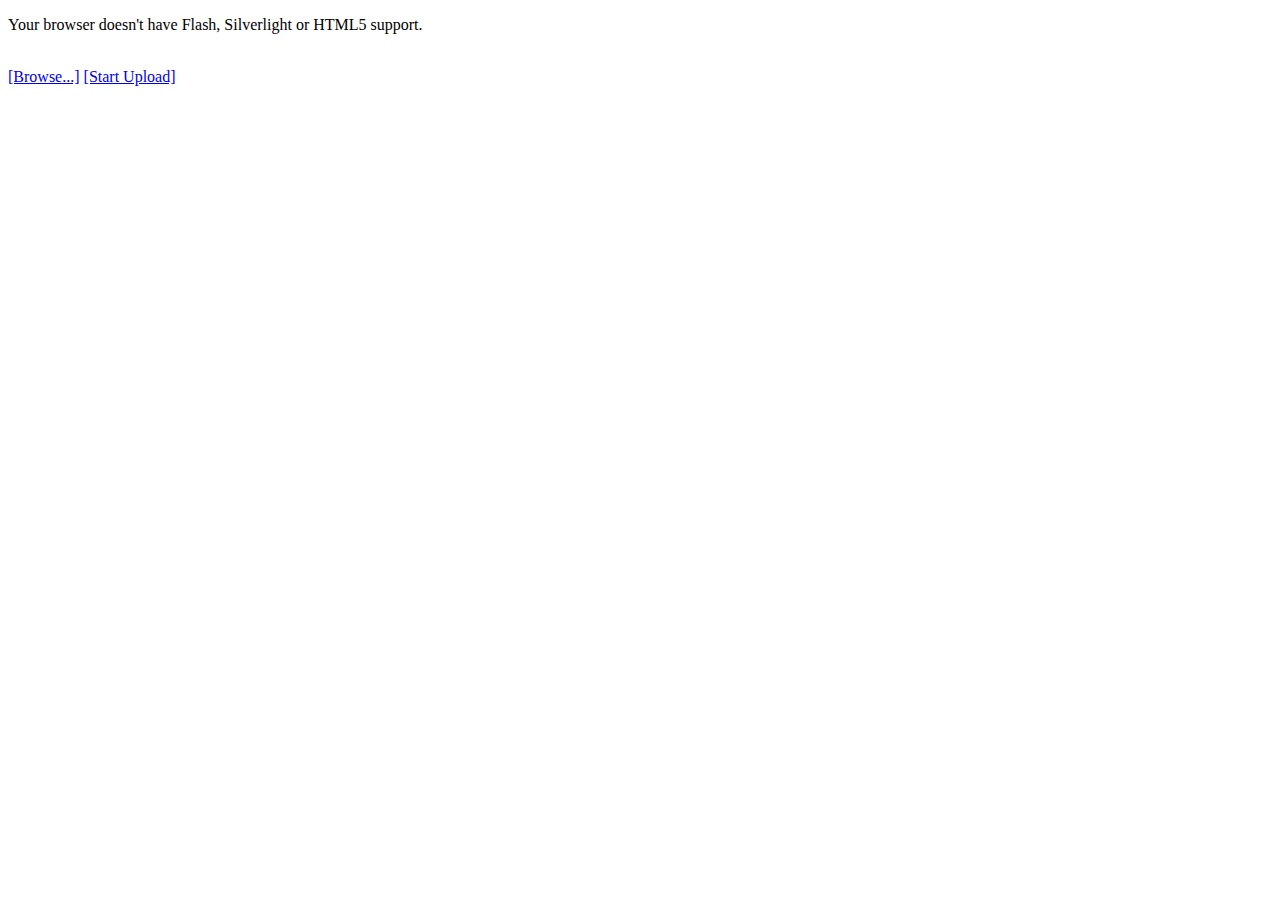
<file: js/lib/plupload/index.html>
<!DOCTYPE html>
<html xmlns="http://www.w3.org/1999/xhtml" dir="ltr">
<head>
<meta http-equiv="content-type" content="text/html; charset=UTF-8"/>

<title>Plupload - Getting Started</title>

<script type="text/javascript" src="js/plupload.full.min.js"></script>

</head>
<body>

<div id="uploader">
    <p>Your browser doesn't have Flash, Silverlight or HTML5 support.</p>
</div>
    
<ul id="filelist"></ul>
<br />

<div id="container">
    <a id="browse" href="javascript:;">[Browse...]</a> 
    <a id="start-upload" href="javascript:;">[Start Upload]</a>
</div>

<br />
<pre id="console"></pre>

<script type="text/javascript">

var uploader = new plupload.Uploader({
    browse_button: 'browse', // this can be an id of a DOM element or the DOM element itself
    url: 'upload.php'
});

uploader.init();

uploader.bind('FilesAdded', function(up, files) {
    var html = '';
    plupload.each(files, function(file) {
        html += '<li id="' + file.id + '">' + file.name + ' (' + plupload.formatSize(file.size) + ') <b></b></li>';
    });
    document.getElementById('filelist').innerHTML += html;
});

uploader.bind('UploadProgress', function(up, file) {
    document.getElementById(file.id).getElementsByTagName('b')[0].innerHTML = '<span>' + file.percent + "%</span>";
});

uploader.bind('Error', function(up, err) {
    document.getElementById('console').innerHTML += "\nError #" + err.code + ": " + err.message;
});

document.getElementById('start-upload').onclick = function() {
    uploader.start();
};

</script>
</body>
</html>



 
<script type="text/javascript">
// Initialize the widget when the DOM is ready
$(function() {
    // Setup html5 version
    $("#uploader").pluploadQueue({
        // General settings
        runtimes : 'html5,flash,silverlight,html4',
        url : "/examples/upload",
         
        chunk_size : '1mb',
        rename : true,
        dragdrop: true,
         
        filters : {
            // Maximum file size
            max_file_size : '10mb',
            // Specify what files to browse for
            mime_types: [
                {title : "Specific files", extensions : "doc,docx,pdf,jpg,gif,png,wav,mp3,aif,aiff,mpg,mp4,avi"},
                {title : "Zip files", extensions : "zip"}
            ]
        },
 
        // Resize images on clientside if we can
        resize: {
            width : 200,
            height : 200,
            quality : 90,
            crop: true // crop to exact dimensions
        },
 
 
        // Flash settings
        flash_swf_url : '/plupload/js/Moxie.swf',
     
        // Silverlight settings
        silverlight_xap_url : '/plupload/js/Moxie.xap'
    });
});
</script>
</file>
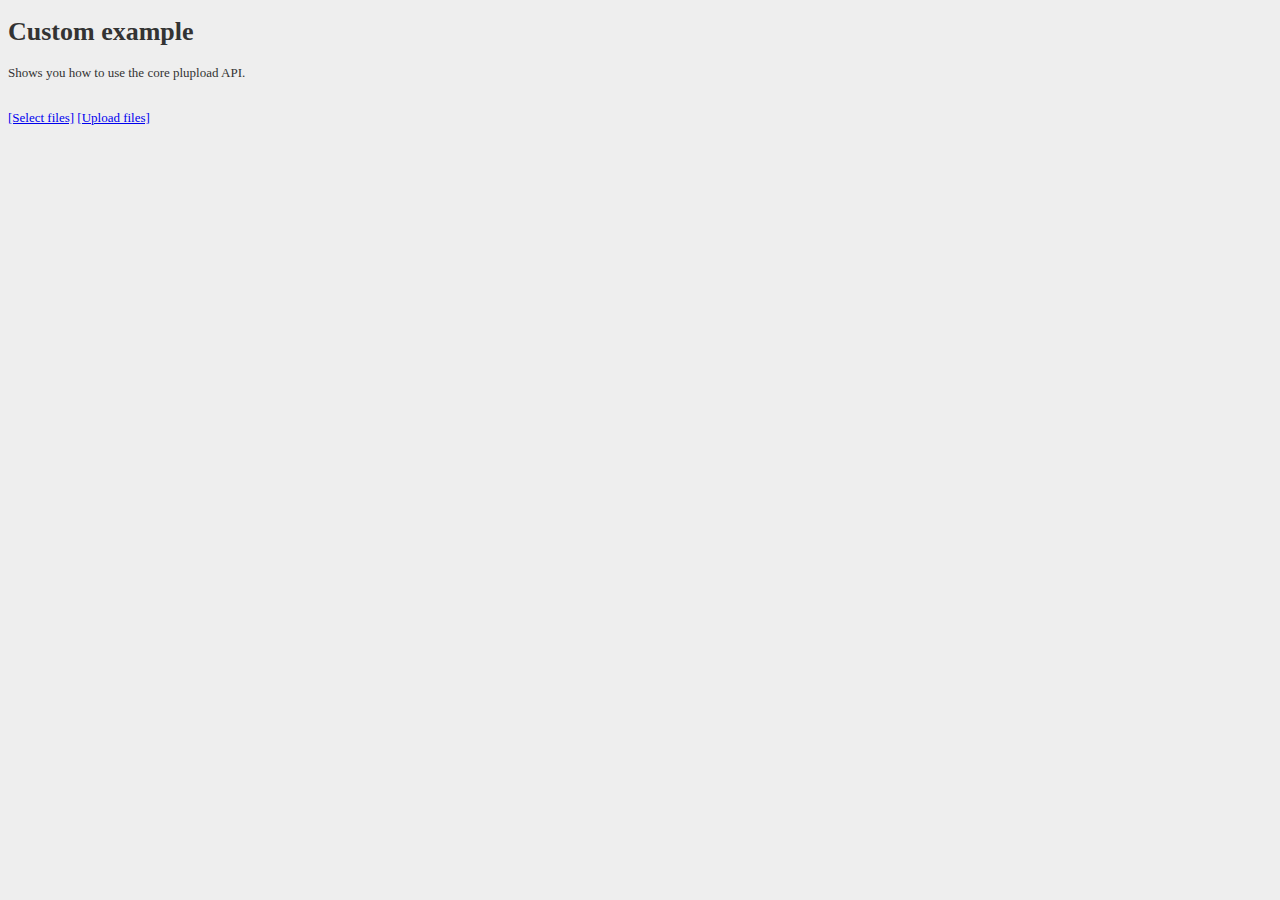
<file: js/lib/plupload/examples/custom.html>
<!DOCTYPE html>
<html xmlns="http://www.w3.org/1999/xhtml" dir="ltr">
<head>
<meta http-equiv="content-type" content="text/html; charset=UTF-8"/>

<title>Plupload - Custom example</title>

<!-- production -->
<script type="text/javascript" src="../js/plupload.full.min.js"></script>


<!-- debug 
<script type="text/javascript" src="../js/moxie.js"></script>
<script type="text/javascript" src="../js/plupload.dev.js"></script>
-->

</head>
<body style="font: 13px Verdana; background: #eee; color: #333">

<h1>Custom example</h1>

<p>Shows you how to use the core plupload API.</p>

<div id="filelist">Your browser doesn't have Flash, Silverlight or HTML5 support.</div>
<br />

<div id="container">
    <a id="pickfiles" href="javascript:;">[Select files]</a> 
    <a id="uploadfiles" href="javascript:;">[Upload files]</a>
</div>

<br />
<pre id="console"></pre>


<script type="text/javascript">
// Custom example logic

var uploader = new plupload.Uploader({
	runtimes : 'html5,flash,silverlight,html4',
	browse_button : 'pickfiles', // you can pass an id...
	container: document.getElementById('container'), // ... or DOM Element itself
	url : 'upload.php',
	flash_swf_url : '../js/Moxie.swf',
	silverlight_xap_url : '../js/Moxie.xap',
	
	filters : {
		max_file_size : '1000mb',
		mime_types: [
			{title : "Image files", extensions : "jpg,gif,png,pdf,doc,docx,avi,mpg,aiff,aif"},
			{title : "Zip files", extensions : "zip"}
		]
	},

	init: {
		PostInit: function() {
			document.getElementById('filelist').innerHTML = '';

			document.getElementById('uploadfiles').onclick = function() {
				uploader.start();
				return false;
			};
		},

		FilesAdded: function(up, files) {
			plupload.each(files, function(file) {
				document.getElementById('filelist').innerHTML += '<div id="' + file.id + '">' + file.name + ' (' + plupload.formatSize(file.size) + ') <b></b></div>';
			});
		},

		UploadProgress: function(up, file) {
			document.getElementById(file.id).getElementsByTagName('b')[0].innerHTML = '<span>' + file.percent + "%</span>";
		},

		Error: function(up, err) {
			document.getElementById('console').appendChild(document.createTextNode("\nError #" + err.code + ": " + err.message));
		}
	}
});

uploader.init();

</script>
</body>
</html>
</file>
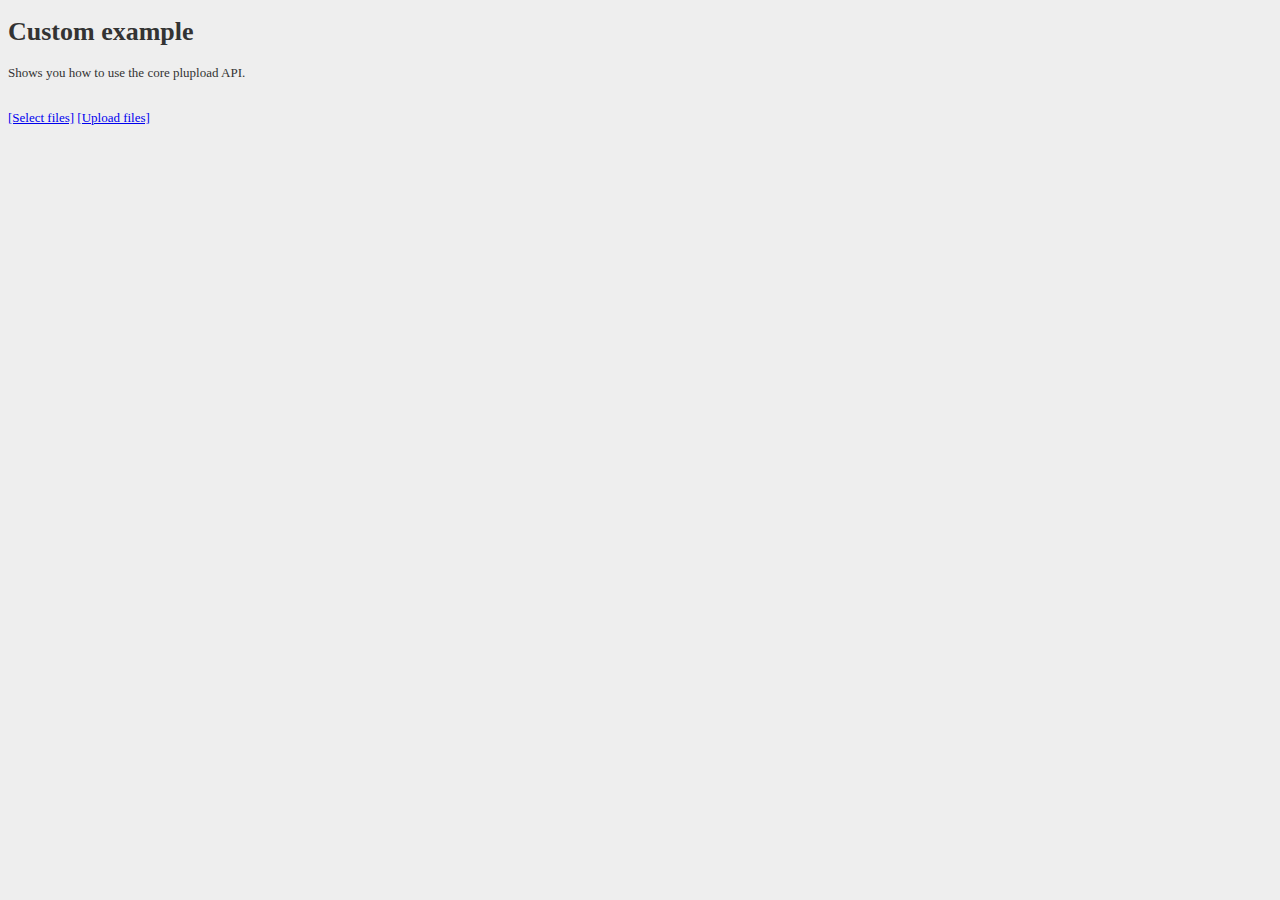
<file: js/lib/plupload/examples/custom_1.html>
<!DOCTYPE html>
<html xmlns="http://www.w3.org/1999/xhtml" dir="ltr">
<head>
<meta http-equiv="content-type" content="text/html; charset=UTF-8"/>

<title>Plupload - Custom example</title>

<!-- production -->
<script type="text/javascript" src="../js/plupload.full.min.js"></script>


<!-- debug 
<script type="text/javascript" src="../js/moxie.js"></script>
<script type="text/javascript" src="../js/plupload.dev.js"></script>
-->

</head>
<body style="font: 13px Verdana; background: #eee; color: #333">

<h1>Custom example</h1>

<p>Shows you how to use the core plupload API.</p>

<div id="filelist">Your browser doesn't have Flash, Silverlight or HTML5 support.</div>
<br />

<div id="container">
    <a id="pickfiles" href="javascript:;">[Select files]</a> 
    <a id="uploadfiles" href="javascript:;">[Upload files]</a>
</div>

<br />
<pre id="console"></pre>


<script type="text/javascript">
// Custom example logic

var uploader = new plupload.Uploader({
	runtimes : 'html5,flash,silverlight,html4',
	browse_button : 'pickfiles', // you can pass an id...
	container: document.getElementById('container'), // ... or DOM Element itself
	url : 'upload.php',
	flash_swf_url : '../js/Moxie.swf',
	silverlight_xap_url : '../js/Moxie.xap',
	
	filters : {
		max_file_size : '10mb',
		mime_types: [
			{title : "Image files", extensions : "jpg,gif,png"},
			{title : "Zip files", extensions : "zip"}
		]
	},

	init: {
		PostInit: function() {
			document.getElementById('filelist').innerHTML = '';

			document.getElementById('uploadfiles').onclick = function() {
				uploader.start();
				return false;
			};
		},

		FilesAdded: function(up, files) {
			plupload.each(files, function(file) {
				document.getElementById('filelist').innerHTML += '<div id="' + file.id + '">' + file.name + ' (' + plupload.formatSize(file.size) + ') <b></b></div>';
			});
		},

		UploadProgress: function(up, file) {
			document.getElementById(file.id).getElementsByTagName('b')[0].innerHTML = '<span>' + file.percent + "%</span>";
		},

		Error: function(up, err) {
			document.getElementById('console').appendChild(document.createTextNode("\nError #" + err.code + ": " + err.message));
		}
	}
});

uploader.init();

</script>
</body>
</html>
</file>
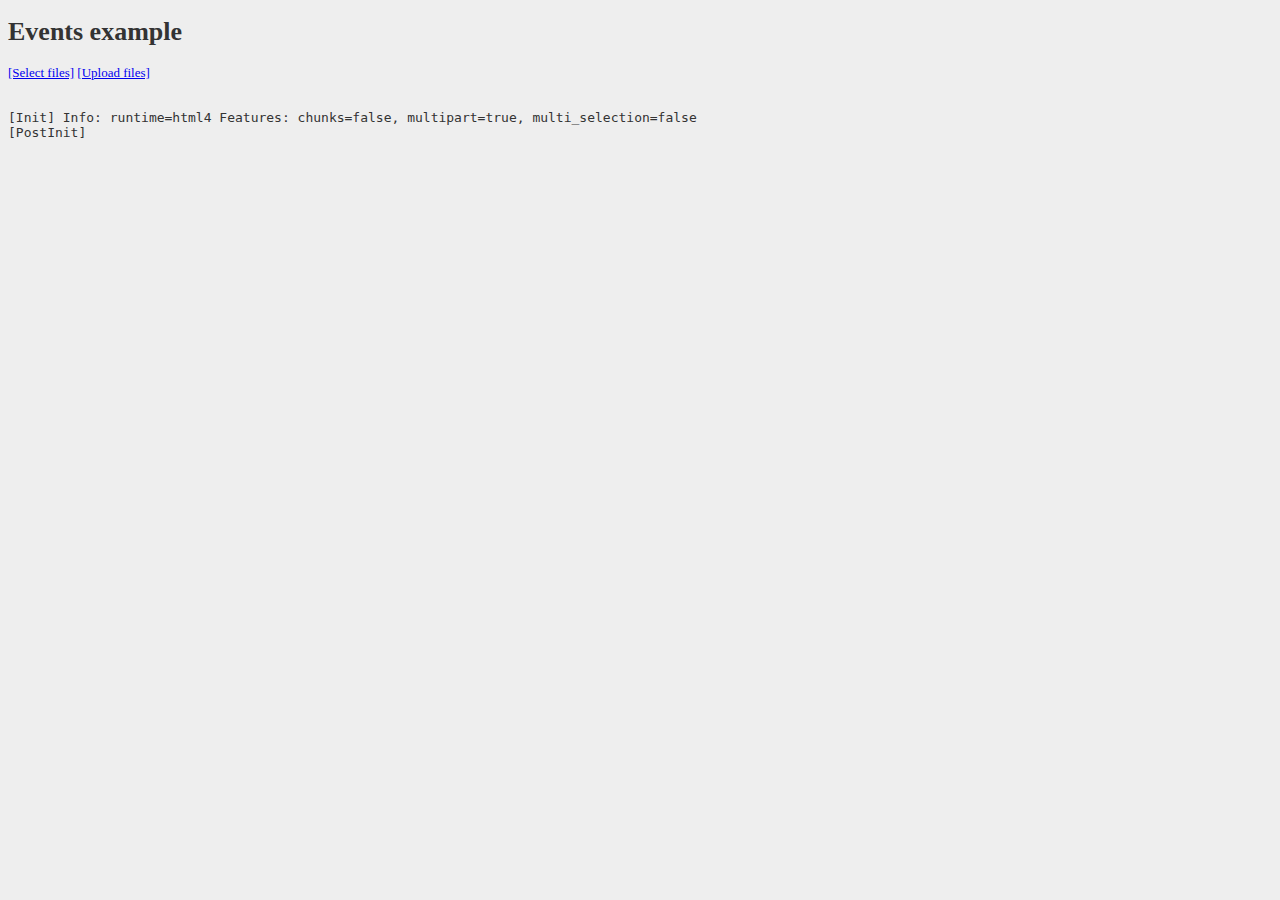
<file: js/lib/plupload/examples/events.html>
<!DOCTYPE html>
<html xmlns="http://www.w3.org/1999/xhtml" dir="ltr">
<head>
<meta http-equiv="content-type" content="text/html; charset=UTF-8"/>

<title>Plupload - Events example</title>

<!-- production -->
<script type="text/javascript" src="../js/plupload.full.min.js"></script>


<!-- debug 
<script type="text/javascript" src="../js/moxie.js"></script>
<script type="text/javascript" src="../js/plupload.dev.js"></script>
-->

</head>
<body style="font: 13px Verdana; background: #eee; color: #333">

<h1>Events example</h1>

<div id="container">
    <a id="pickfiles" href="javascript:;">[Select files]</a> 
    <a id="uploadfiles" href="javascript:;">[Upload files]</a>
</div>

<br />
<pre id="console"></pre>
 
<script type="text/javascript">
	var uploader = new plupload.Uploader({
        // General settings
        runtimes : 'silverlight,html4',
		browse_button : 'pickfiles', // you can pass in id...
        url : 'upload.php',
        chunk_size : '1mb',
        unique_names : true,
 
        // Resize images on client-side if we can
        resize : { width : 320, height : 240, quality : 90 },
        
        filters : {
            max_file_size : '10mb',

			// Specify what files to browse for
            mime_types: [
                {title : "Image files", extensions : "jpg,gif,png"},
                {title : "Zip files", extensions : "zip"}
            ]
        },
 
		flash_swf_url : '../js/Moxie.swf',
		silverlight_xap_url : '../js/Moxie.xap',
         
        // PreInit events, bound before the internal events
        preinit : {
            Init: function(up, info) {
                log('[Init]', 'Info:', info, 'Features:', up.features);
            },
 
            UploadFile: function(up, file) {
                log('[UploadFile]', file);
 
                // You can override settings before the file is uploaded
                // up.setOption('url', 'upload.php?id=' + file.id);
                // up.setOption('multipart_params', {param1 : 'value1', param2 : 'value2'});
            }
        },
 
        // Post init events, bound after the internal events
        init : {
			PostInit: function() {
				// Called after initialization is finished and internal event handlers bound
				log('[PostInit]');
				
				document.getElementById('uploadfiles').onclick = function() {
					uploader.start();
					return false;
				};
			},

			Browse: function(up) {
                // Called when file picker is clicked
                log('[Browse]');
            },

            Refresh: function(up) {
                // Called when the position or dimensions of the picker change
                log('[Refresh]');
            },
 
            StateChanged: function(up) {
                // Called when the state of the queue is changed
                log('[StateChanged]', up.state == plupload.STARTED ? "STARTED" : "STOPPED");
            },
 
            QueueChanged: function(up) {
                // Called when queue is changed by adding or removing files
                log('[QueueChanged]');
            },

			OptionChanged: function(up, name, value, oldValue) {
				// Called when one of the configuration options is changed
				log('[OptionChanged]', 'Option Name: ', name, 'Value: ', value, 'Old Value: ', oldValue);
			},

			BeforeUpload: function(up, file) {
				// Called right before the upload for a given file starts, can be used to cancel it if required
				log('[BeforeUpload]', 'File: ', file);
			},
 
            UploadProgress: function(up, file) {
                // Called while file is being uploaded
                log('[UploadProgress]', 'File:', file, "Total:", up.total);
            },

			FileFiltered: function(up, file) {
				// Called when file successfully files all the filters
                log('[FileFiltered]', 'File:', file);
			},
 
            FilesAdded: function(up, files) {
                // Called when files are added to queue
                log('[FilesAdded]');
 
                plupload.each(files, function(file) {
                    log('  File:', file);
                });
            },
 
            FilesRemoved: function(up, files) {
                // Called when files are removed from queue
                log('[FilesRemoved]');
 
                plupload.each(files, function(file) {
                    log('  File:', file);
                });
            },
 
            FileUploaded: function(up, file, info) {
                // Called when file has finished uploading
                log('[FileUploaded] File:', file, "Info:", info);
            },
 
            ChunkUploaded: function(up, file, info) {
                // Called when file chunk has finished uploading
                log('[ChunkUploaded] File:', file, "Info:", info);
            },

			UploadComplete: function(up, files) {
				// Called when all files are either uploaded or failed
                log('[UploadComplete]');
			},

			Destroy: function(up) {
				// Called when uploader is destroyed
                log('[Destroy] ');
			},
 
            Error: function(up, args) {
                // Called when error occurs
                log('[Error] ', args);
            }
        }
    });
 
 
    function log() {
        var str = "";
 
        plupload.each(arguments, function(arg) {
            var row = "";
 
            if (typeof(arg) != "string") {
                plupload.each(arg, function(value, key) {
                    // Convert items in File objects to human readable form
                    if (arg instanceof plupload.File) {
                        // Convert status to human readable
                        switch (value) {
                            case plupload.QUEUED:
                                value = 'QUEUED';
                                break;
 
                            case plupload.UPLOADING:
                                value = 'UPLOADING';
                                break;
 
                            case plupload.FAILED:
                                value = 'FAILED';
                                break;
 
                            case plupload.DONE:
                                value = 'DONE';
                                break;
                        }
                    }
 
                    if (typeof(value) != "function") {
                        row += (row ? ', ' : '') + key + '=' + value;
                    }
                });
 
                str += row + " ";
            } else {
                str += arg + " ";
            }
        });
 
        var log = document.getElementById('console');
        log.innerHTML += str + "\n";
    }

	uploader.init();

</script>
</body>
</html>
</file>
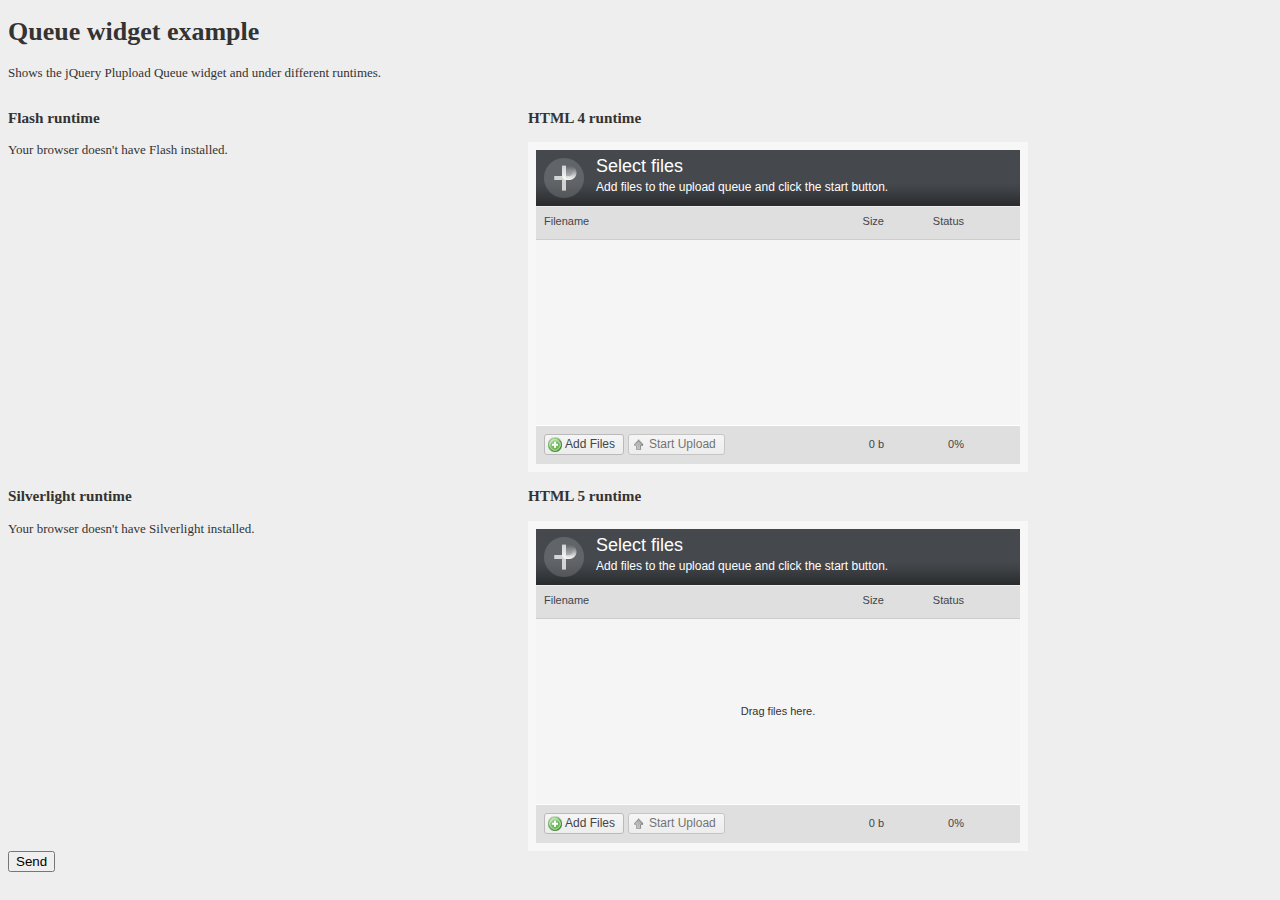
<file: js/lib/plupload/examples/jquery/all_runtimes.html>
<!DOCTYPE html>
<html xmlns="http://www.w3.org/1999/xhtml" dir="ltr">
<head>
<meta http-equiv="content-type" content="text/html; charset=UTF-8"/>

<title>Plupload - Queue widget example</title>

<link rel="stylesheet" href="../../js/jquery.plupload.queue/css/jquery.plupload.queue.css" type="text/css" media="screen" />

<script src="//ajax.googleapis.com/ajax/libs/jquery/1.9.0/jquery.min.js"></script>

<!-- production -->
<script type="text/javascript" src="../../js/plupload.full.min.js"></script>
<script type="text/javascript" src="../../js/jquery.plupload.queue/jquery.plupload.queue.js"></script>

<!-- debug 
<script type="text/javascript" src="../../js/moxie.js"></script>
<script type="text/javascript" src="../../js/plupload.dev.js"></script>
<script type="text/javascript" src="../../js/jquery.plupload.queue/jquery.plupload.queue.js"></script>
-->

</head>
<body style="font: 13px Verdana; background: #eee; color: #333">

<form method="post" action="dump.php">
	<h1>Queue widget example</h1>

	<p>Shows the jQuery Plupload Queue widget and under different runtimes.</p>

	<div style="float: left; margin-right: 20px">
		<h3>Flash runtime</h3>
		<div id="flash_uploader" style="width: 500px; height: 330px;">Your browser doesn't have Flash installed.</div>

		<h3>Silverlight runtime</h3>
		<div id="silverlight_uploader" style="width: 500px; height: 330px;">Your browser doesn't have Silverlight installed.</div>
	</div>

	<div style="float: left; margin-right: 20px">
		<h3>HTML 4 runtime</h3>
		<div id="html4_uploader" style="width: 500px; height: 330px;">Your browser doesn't have HTML 4 support.</div>
		
		<h3>HTML 5 runtime</h3>
		<div id="html5_uploader" style="width: 500px; height: 330px;">Your browser doesn't support native upload.</div>
	</div>

	<br style="clear: both" />

	<input type="submit" value="Send" />
</form>

<script type="text/javascript">
$(function() {
	// Setup flash version
	$("#flash_uploader").pluploadQueue({
		// General settings
		runtimes : 'flash',
		url : '../upload.php',
		chunk_size : '1mb',
		unique_names : true,
		
		filters : {
			max_file_size : '10mb',
			mime_types: [
				{title : "Image files", extensions : "jpg,gif,png"},
				{title : "Zip files", extensions : "zip"}
			]
		},

		// Resize images on clientside if we can
		resize : {width : 320, height : 240, quality : 90},

		// Flash settings
		flash_swf_url : '../../js/Moxie.swf'
	});


	// Setup silverlight version
	$("#silverlight_uploader").pluploadQueue({
		// General settings
		runtimes : 'silverlight',
		url : '../upload.php',
		chunk_size : '1mb',
		unique_names : true,
		
		filters : {
			max_file_size : '10mb',
			mime_types: [
				{title : "Image files", extensions : "jpg,gif,png"},
				{title : "Zip files", extensions : "zip"}
			]
		},

		// Resize images on clientside if we can
		resize : {width : 320, height : 240, quality : 90},

		// Silverlight settings
		silverlight_xap_url : '../../js/Moxie.xap'
	});

	// Setup html5 version
	$("#html5_uploader").pluploadQueue({
		// General settings
		runtimes : 'html5',
		url : '../upload.php',
		chunk_size : '1mb',
		unique_names : true,
		
		filters : {
			max_file_size : '10mb',
			mime_types: [
				{title : "Image files", extensions : "jpg,gif,png"},
				{title : "Zip files", extensions : "zip"}
			]
		},

		// Resize images on clientside if we can
		resize : {width : 320, height : 240, quality : 90}
	});


	// Setup html4 version
	$("#html4_uploader").pluploadQueue({
		// General settings
		runtimes : 'html4',
		url : '../upload.php',
		unique_names : true,
		
		filters : {
			mime_types: [
				{title : "Image files", extensions : "jpg,gif,png"},
				{title : "Zip files", extensions : "zip"}
			]
		}
	});
});
</script>

</body>
</html>
</file>
